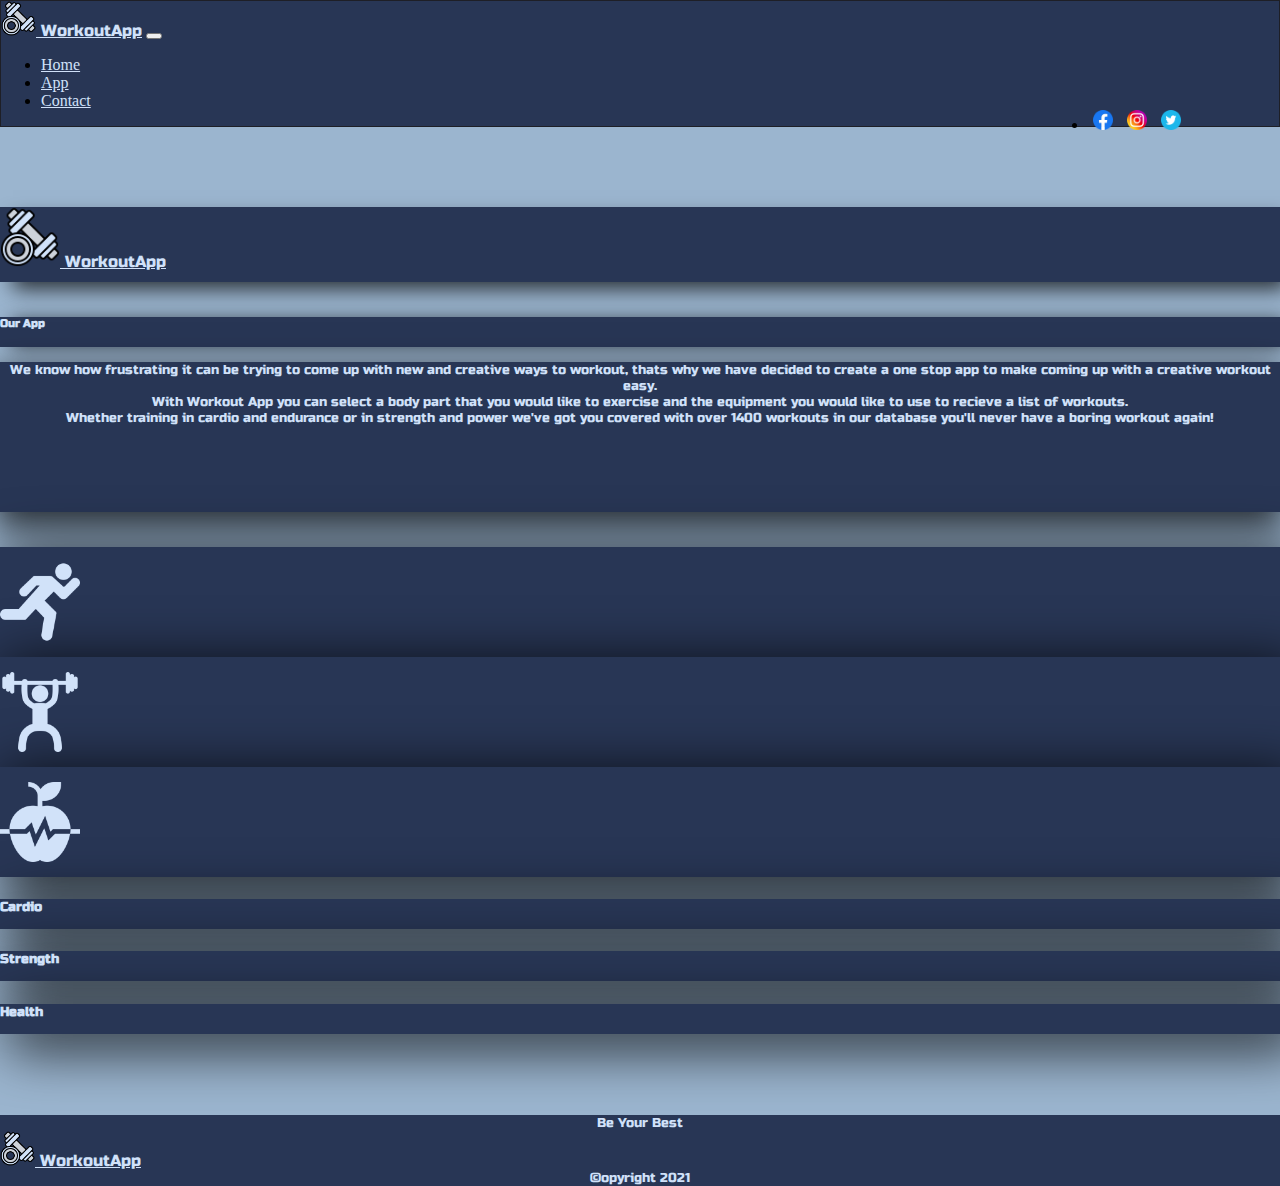
<file: index.html>
<!DOCTYPE html>
<html lang="en">
<head>
    <meta charset="UTF-8">
    <meta http-equiv="X-UA-Compatible" content="IE=edge">
    <meta name="viewport" content="width=device-width, initial-scale=1.0">
    <meta name="keywords" content="gym, fitness, bodybuilding, workout, health, strength, cardio">
    <!--! BOOTSTRAP CDN -->
    <link href="https://cdn.jsdelivr.net/npm/bootstrap@5.1.3/dist/css/bootstrap.min.css" rel="stylesheet" integrity="sha384-1BmE4kWBq78iYhFldvKuhfTAU6auU8tT94WrHftjDbrCEXSU1oBoqyl2QvZ6jIW3" crossorigin="anonymous">
    <!--! MY CSS -->
    <link rel="stylesheet" href="./css/style.css">
    <title>Workout</title>
</head>
<body>
    <!--! NAV START ################### -->
    <nav class="navbar navbar-expand-sm navbar-dark mb-3 fixed-top">
        <div class="container">
          <a id="title" class="navbar-brand" href="index.html"><img src="./img/titleIcon.png" alt="Dumbell Icon" class="titleIcon"> WorkoutApp</a>
          <button class="navbar-toggler" data-bs-toggle="collapse" data-bs-target="#navbarNav">
            <span class="navbar-toggler-icon"></span>
          </button>
          <div class="collapse navbar-collapse" id="navbarNav">
            <div class="d-flex">
          <ul class="navbar-nav">
            <li class="navbar-item">
              <a class="nav-link" href="index.html">Home</a>
            </li>
            <li class="navbar-item">
              <a class="nav-link" href="app.html">App</a>
            </li>
            <li class="navbar-item">
              <a class="nav-link" href="contact.html">Contact</a>
            </li>
            <li class="navbar-item socialGroup">
                <a href="#"><img class="socials fb" src="./img/fb.png" alt=""></a>
                <a href="#"><img class="socials insta" src="./img/insta.png" alt=""></a>
                <a href="#"><img class="socials twitter" src="./img/twitter.png" alt=""></a>
            </li>
          </ul>
          </div>

        </div>
        </div>
      </nav>
          <!--! NAV END ################### -->

          <!-- !SPACING DIV -->
          <div class="headerBodySpace"></div>

          <!--! MAIN CONTENT START ####################### -->
          <div class="container transition-1">
            <div class="row">
              <div class="col-sm-8 offset-2 d-inline-flex justify-content-center indexGridTop">
                <a id="title" class="navbar-brand" href="index.html">
                  <img class=" topGridIcon" src="./img/titleIcon.png" alt="Dumbell Icon"> WorkoutApp</a>
              </div>
            </div>

            <div class="row emptyRow">
              <!-- empty row -->
            </div>

            <div class="row">
              <div class="col-sm-8 offset-2 d-inline-flex justify-content-center indexGridMid">
                <h5>Our App</h5>
              </div>
            </div>

            <div class="row">
              <div class="col-sm-8 offset-2 d-inline-flex justify-content-center indexGridMid2">
                <p class="landingParagraph">We know how frustrating it can be trying to come up with new and creative ways to workout,
                thats why we have decided to create a one stop app to make coming up with a creative workout easy.<br>
                With Workout App you can select a body part that you would like to exercise and the equipment you would like to use to recieve a list of workouts.<br>
                <span class="landingParagraphMq">Whether training in cardio and endurance or in strength and power we've got you covered with over 1400 workouts in our database you'll never have a boring workout again!</span></p>
              </div>
            </div>


            <div class="row emptyRow2">
              <!-- empty row -->
            </div>


            <div class="row">
              <div class="col-sm-2 offset-2 d-flex justify-content-center indexGrid">
                <img class="gridIcons" src="./img/running.png" alt="Running Icon">
              </div>
              <div class="col-sm-2 offset-1 d-inline-flex justify-content-center indexGrid">
                <img class="gridIcons" src="./img/weightlifter.png" alt="weight lifter icon">
              </div>
              <div class="col-sm-2 offset-1 d-inline-flex justify-content-center indexGrid">
                <img class="gridIcons" src="./img/wellness.png" alt="apple icon">
              </div>
            </div>

            <div class="row buttonTags">
              <div class="col-sm-2 offset-2 d-inline-flex justify-content-center indexGrid2">
                <h5 class="">Cardio</h5>
              </div>
              <div class="col-sm-2 offset-1 d-inline-flex justify-content-center indexGrid2">
                <h5>Strength</h5>
              </div>
              <div class="col-sm-2 offset-1 d-inline-flex justify-content-center indexGrid2">
                <h5>Health</h5>
              </div>
            </div>
          </div>
          </body>

          <!-- ! MAIN CONTENT END ####################### -->

                    <!-- !SPACING DIV -->
                    <div class="footerBodySpace"></div>

      
          <!-- ! FOOTER START #################### -->

          <footer class="navbar navbar-dark fixed-bottom">
            <div class="container justify-content-center">
                <p class="navbar-brand footerQuote">Be Your Best</p>
              <a id="title" class="navbar-brand footer" href="#"><img src="./img/titleIcon.png" alt="Dumbell Icon" class="titleIcon"> WorkoutApp</a>
              <p class="navbar-brand footerQuote">&copy;opyright 2021</p>
            </div>
          </footer>

          <!-- ! FOOTER END ###################### -->
        


    <script
      src="https://cdn.jsdelivr.net/npm/bootstrap@5.0.1/dist/js/bootstrap.bundle.min.js"
      integrity="sha384-gtEjrD/SeCtmISkJkNUaaKMoLD0//ElJ19smozuHV6z3Iehds+3Ulb9Bn9Plx0x4"
      crossorigin="anonymous"
    ></script>
    
</body>
</html>
</file>
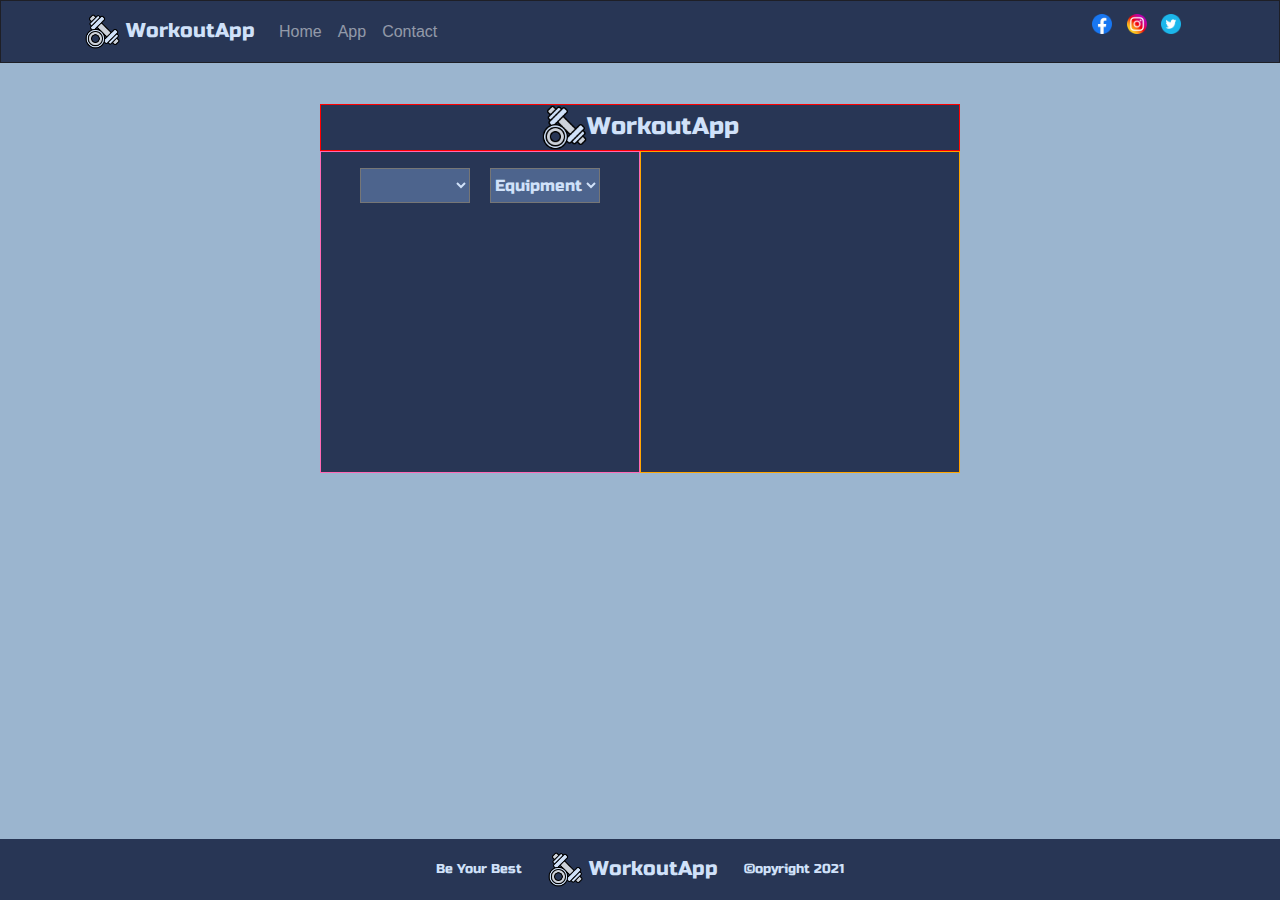
<file: app.html>
<!DOCTYPE html>
<html lang="en">

<head>
  <meta charset="UTF-8">
  <meta http-equiv="X-UA-Compatible" content="IE=edge">
  <meta name="viewport" content="width=device-width, initial-scale=1.0">
  <!--! BOOTSTRAP CDN -->
  <link rel="stylesheet" href="https://maxcdn.bootstrapcdn.com/bootstrap/4.0.0/css/bootstrap.min.css" integrity="sha384-Gn5384xqQ1aoWXA+058RXPxPg6fy4IWvTNh0E263XmFcJlSAwiGgFAW/dAiS6JXm" crossorigin="anonymous">
  <!-- <link href="https://cdn.jsdelivr.net/npm/bootstrap@5.1.3/dist/css/bootstrap.min.css" rel="stylesheet"
    integrity="sha384-1BmE4kWBq78iYhFldvKuhfTAU6auU8tT94WrHftjDbrCEXSU1oBoqyl2QvZ6jIW3" crossorigin="anonymous"> -->
  <!--! MY CSS -->
  <link rel="stylesheet" href="./css/style.css">
  <title>Workout</title>
  <link rel="stylesheet" href="./css/app.css">
</head>

<body>
  <!--! NAV START ################### -->
  <nav class="navbar navbar-expand-sm navbar-dark mb-3 fixed-top">
    <div class="container">
      <a id="title" class="navbar-brand" href="index.html"><img src="./img/titleIcon.png" alt="Dumbell Icon"
          class="titleIcon"> WorkoutApp</a>
      <button class="navbar-toggler" data-bs-toggle="collapse" data-bs-target="#navbarNav">
        <span class="navbar-toggler-icon"></span>
      </button>
      <div class="collapse navbar-collapse" id="navbarNav">
        <div class="d-flex">
          <ul class="navbar-nav">
            <li class="navbar-item">
              <a class="nav-link" href="index.html">Home</a>
            </li>
            <li class="navbar-item">
              <a class="nav-link" href="app.html">App</a>
            </li>
            <li class="navbar-item">
              <a class="nav-link" href="contact.html">Contact</a>
            </li>
            <li class="navbar-item socialGroup">
              <a href="#"><img class="socials fb" src="./img/fb.png" alt=""></a>
              <a href="#"><img class="socials insta" src="./img/insta.png" alt=""></a>
              <a href="#"><img class="socials twitter" src="./img/twitter.png" alt=""></a>
            </li>
          </ul>
        </div>

      </div>
    </div>
  </nav>
  <!--! NAV END ################### -->

  <!-- !SPACING DIV -->
  <div class="headerBodySpace"></div>

  <!--! MAIN CONTENT START ####################### -->

  <div class="container-sm mt-4 ">
    <div class="row-sm d-flex">
      <div class="col-sm-6 offset-3 d-flex justify-content-center appTitleBg" style="border: solid 1px red">
        <div class="appTitleDiv d-sm-inline-block">
          <a id="title" href="app.html" class="titleApp"><img class="appIcon" src="./img/titleIcon.png" alt="Dumbell Icon">WorkoutApp
            </a>
        </div>
      </div>
    </div>
    <div class="row-sm d-flex">
      <div class="col-sm-3 offset-3 d-flex justify-content-center appTitleBg" style="border: solid hotpink 1px">
        <div id="exercises" class="container-sm d-flex-inline-block justify-content-center mt-3">
        </div> <!--------Dropdown Buttons-->    
      </div>
      <div class="col-sm-3 d-flex justify-content-center appTitleBg" style="border: solid orange 1px">
        <div id="data" class="resultDiv container d-sm-inline-block"></div> <!--Result Data-->      
      </div>
    </div>
  </div>









  

  <!-- ! MAIN CONTENT END ####################### -->


<!--! Modal -->
<div class="modal fade" id="exampleModalCenter" tabindex="-1" role="dialog" aria-labelledby="exampleModalCenterTitle" aria-hidden="true">
  <div class="modal-dialog modal-dialog-centered" role="document">
    <div class="modal-content">
      <div class="modal-header">
        <h5 class="modal-title" id="exampleModalLongTitle">Modal title</h5>
        <button type="button" class="close" data-dismiss="modal" aria-label="Close">
          <span aria-hidden="true">&times;</span>
        </button>
      </div>
      <div id="modalImg" class="modalBody d-flex justify-content-center">
        <!-- MODAL IMAGE GOES HERE -->
      </div>
      <div class="modal-footer">
        <button type="button" class="btn btn-secondary" data-dismiss="modal">Close</button>
      </div>
    </div>
  </div>
</div>


  <!-- ! FOOTER START #################### -->

  <footer class="navbar navbar-dark fixed-bottom">
    <div class="container justify-content-center">
      <p class="navbar-brand footerQuote">Be Your Best</p>
      <a id="title" class="navbar-brand footer" href="#"><img src="./img/titleIcon.png" alt="Dumbell Icon"
          class="titleIcon"> WorkoutApp</a>
      <p class="navbar-brand footerQuote">&copy;opyright 2021</p>
    </div>
  </footer>

  <!-- ! FOOTER END ###################### -->

  <script src="https://code.jquery.com/jquery-3.2.1.slim.min.js" integrity="sha384-KJ3o2DKtIkvYIK3UENzmM7KCkRr/rE9/Qpg6aAZGJwFDMVNA/GpGFF93hXpG5KkN" crossorigin="anonymous"></script>
  <script src="https://cdnjs.cloudflare.com/ajax/libs/popper.js/1.12.9/umd/popper.min.js" integrity="sha384-ApNbgh9B+Y1QKtv3Rn7W3mgPxhU9K/ScQsAP7hUibX39j7fakFPskvXusvfa0b4Q" crossorigin="anonymous"></script>
  <script src="https://maxcdn.bootstrapcdn.com/bootstrap/4.0.0/js/bootstrap.min.js" integrity="sha384-JZR6Spejh4U02d8jOt6vLEHfe/JQGiRRSQQxSfFWpi1MquVdAyjUar5+76PVCmYl" crossorigin="anonymous"></script>
 

  <script src="js/script.js"></script>

</body>

</html>
</file>
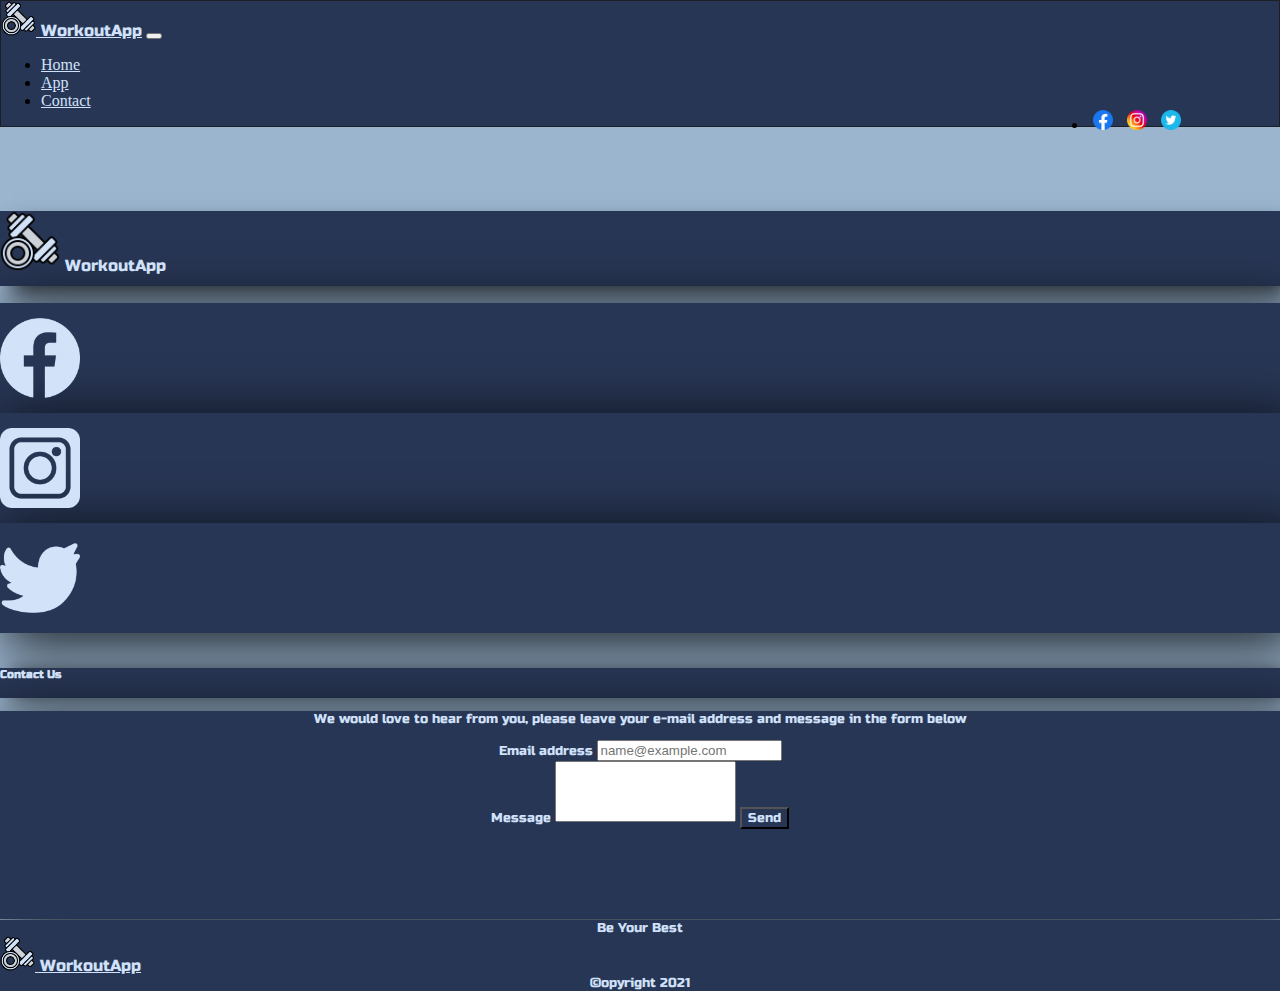
<file: contact.html>
<!DOCTYPE html>
<html lang="en">
<head>
    <meta charset="UTF-8">
    <meta http-equiv="X-UA-Compatible" content="IE=edge">
    <meta name="viewport" content="width=device-width, initial-scale=1.0">
    <!--! BOOTSTRAP CDN -->
    <link href="https://cdn.jsdelivr.net/npm/bootstrap@5.1.3/dist/css/bootstrap.min.css" rel="stylesheet" integrity="sha384-1BmE4kWBq78iYhFldvKuhfTAU6auU8tT94WrHftjDbrCEXSU1oBoqyl2QvZ6jIW3" crossorigin="anonymous">
    <!--! MY CSS -->
    <link rel="stylesheet" href="./css/style.css">
    <title>Workout</title>
</head>
<body>
    <!--! NAV START ################### -->
    <nav class="navbar navbar-expand-sm navbar-dark mb-3 fixed-top">
        <div class="container">
          <a id="title" class="navbar-brand" href="index.html"><img src="./img/titleIcon.png" alt="Dumbell Icon" class="titleIcon"> WorkoutApp</a>
          <button class="navbar-toggler" data-bs-toggle="collapse" data-bs-target="#navbarNav">
            <span class="navbar-toggler-icon"></span>
          </button>
          <div class="collapse navbar-collapse" id="navbarNav">
            <div class="d-flex">
          <ul class="navbar-nav">
            <li class="navbar-item">
              <a class="nav-link" href="index.html">Home</a>
            </li>
            <li class="navbar-item">
              <a class="nav-link" href="app.html">App</a>
            </li>
            <li class="navbar-item">
              <a class="nav-link" href="contact.html">Contact</a>
            </li>
            <li class="navbar-item socialGroup">
                <a href="#"><img class="socials fb" src="./img/fb.png" alt=""></a>
                <a href="#"><img class="socials insta" src="./img/insta.png" alt=""></a>
                <a href="#"><img class="socials twitter" src="./img/twitter.png" alt=""></a>
            </li>
          </ul>
          </div>

        </div>
        </div>
      </nav>
          <!--! NAV END ################### -->

    

          <!--! MAIN CONTENT START ####################### -->
          <div class="row emptyRow">
            <!-- empty row -->
          </div>
          <div class="row emptyRow">
            <!-- empty row -->
          </div>
          <div class="row emptyRow">
            <!-- empty row -->
          </div>
          <div class="row emptyRow">
            <!-- empty row -->
          </div>
          
          
          <div class="container transition-1">
            <div class="row">
              <div class="col-sm-8 offset-2 d-inline-flex justify-content-center indexGridTop">
                <p id="title" class="navbar-brand">
                  <img class=" topGridIcon" src="./img/titleIcon.png" alt="Dumbell Icon"> WorkoutApp</p>
              </div>
            </div>
            <div class="row emptyRow">
              <!-- empty row -->
            </div>
            <div class="row">
              <div class="col-sm-2 offset-2 d-flex justify-content-center indexGrid">
                <img class="gridIcons" src="./img/contFb.png" alt="facebook Icon">
              </div>
              <div class="col-sm-2 offset-1 d-inline-flex justify-content-center indexGrid">
                <img class="gridIcons" src="./img/contInsta.png" alt="instagram icon">
              </div>
              <div class="col-sm-2 offset-1 d-inline-flex justify-content-center indexGrid">
                <img class="gridIcons" src="./img/contTwitter.png" alt="twitter icon">
              </div>
            </div>
            <div class="row emptyRow">
              <!-- empty row -->
            </div>
            <div class="row">
              <div class="col-sm-8 offset-2 d-inline-flex justify-content-center indexGridMid">
                <h5>Contact Us</h5>
              </div>
            </div>

            <div class="row">
              <div class="col-sm-8 offset-2 d-inline contactGridForm2">
                <p>We would love to hear from you, please leave your e-mail address and message in the form below</p>
                <form method="POST">
                  <div class="form-group">
                    <label for="exampleFormControlInput1">Email address</label>
                    <input type="email" class="form-control" id="exampleFormControlInput1" placeholder="name@example.com">
                  </div>
                  
                  <div class="form-group d-inline-block">
                    <label for="exampleFormControlTextarea1">Message</label>
                    <textarea class="form-control message-control" id="exampleFormControlTextarea1" rows="3"></textarea>
                    <button type="submit" for="exampleFormControlTextarea1" class="submitBtn">Send</button>
                  </div>
                </form>
              </div>
            </div>
</div>

          <!-- ! MAIN CONTENT END ####################### -->
          
          <!-- ! FOOTER START #################### -->

          <footer class="navbar navbar-dark fixed-bottom">
            <div class="container justify-content-center">
                <p class="navbar-brand footerQuote">Be Your Best</p>
              <a id="title" class="navbar-brand footer" href="#"><img src="./img/titleIcon.png" alt="Dumbell Icon" class="titleIcon"> WorkoutApp</a>
              <p class="navbar-brand footerQuote">&copy;opyright 2021</p>
            </div>
          </footer>

          <!-- ! FOOTER END ###################### -->
        


    <script
      src="https://cdn.jsdelivr.net/npm/bootstrap@5.0.1/dist/js/bootstrap.bundle.min.js"
      integrity="sha384-gtEjrD/SeCtmISkJkNUaaKMoLD0//ElJ19smozuHV6z3Iehds+3Ulb9Bn9Plx0x4"
      crossorigin="anonymous"
    ></script>
    
</body>
</html>
</file>
<file: css/style.css>
@import url("https://fonts.googleapis.com/css2?family=Russo+One&display=swap");

html,
body {
  background-color: #9bb5cf;
  margin: 0;
  padding: 0px;
  height: 100%;
}

/* !NAV START ################# */

nav {
  border: 1px solid #1e1f26;
}

.navbar {
  background-color: #283655;
}

.titleIcon {
  max-width: 35px;
}

#title {
  color: #d0e1f9;
}

.navbar-brand {
  font-family: "Russo One", sans-serif;
  color: #d0e1f9;
}

.nav-link {
  color: #d0e1f9;
}

.socialGroup {
  position: absolute;
  left: 85%;
}

.socials {
  max-width: 20px;
  margin: 0px 5px 0px 5px;
  opacity: 1;
  transition: 0.5s ease;
  backface-visibility: hidden;
}

.socials:hover {
  opacity: 0.7;
}
/*! NAV END ############################# */

/*! SPACING DIV */
.headerBodySpace {
  height: 80px;
}

.footerBodySpace {
  height: 80px;
}

/*! MAIN CONTENT ######################## */

.transition-1 {
  transition-delay: 0.5s;
  animation: transition-1 1s;
}

@keyframes transition-1 {
  from {
    opacity: 0;
    transform: translateY(-1000px);
  }
  to {
    opacity: 1;
    transform: translateY(50px);
  }
  to {
    opacity: 1;
    transform: translateY(0px);
  }
}

.emptyRow {
  height: 17px;
}

.emptyRow2 {
  height: 35px;
}

.indexGridTop {
  height: 75px;
  background-color: #283655;
  box-shadow: 10px 10px 20px -3px rgba(0, 0, 0, 0.75);
  -webkit-box-shadow: 10px 10px 20px -3px rgba(0, 0, 0, 0.75);
  -moz-box-shadow: 10px 10px 20px -3px rgba(0, 0, 0, 0.75);
}

.topGridIcon {
  height: 60px;
}

.indexGridMid {
  height: 30px;
  background-color: #283655;
  font-family: "Russo One", sans-serif;
  color: #d0e1f9;
  font-size: small;
  box-shadow: 9px 1px 20px -3px rgba(0, 0, 0, 0.75);
  -webkit-box-shadow: 9px 1px 20px -3px rgba(0, 0, 0, 0.75);
  -moz-box-shadow: 9px 1px 20px -3px rgba(0, 0, 0, 0.75);
}

.indexGridMid2 {
  height: 150px;
  background-color: #283655;
  font-family: "Russo One", sans-serif;
  color: #d0e1f9;
  font-size: small;
  text-align: center;
  box-shadow: -1px 11px 32px 3px rgba(0, 0, 0, 0.75);
  -webkit-box-shadow: -1px 11px 32px 3px rgba(0, 0, 0, 0.75);
  -moz-box-shadow: -1px 11px 32px 3px rgba(0, 0, 0, 0.75);
}

.landingParagraph {
  margin-top: 15px;
}

.indexGrid {
  transition: 1s;
  height: 110px;
  background-color: #283655;
  box-shadow: 11px 10px 54px 7px rgba(0, 0, 0, 0.75);
  -webkit-box-shadow: 11px 10px 54px 7px rgba(0, 0, 0, 0.75);
  -moz-box-shadow: 11px 10px 54px 7px rgba(0, 0, 0, 0.75);
}

.indexGrid2 {
  height: 30px;
  font-family: "Russo One", sans-serif;
  color: #d0e1f9;
  background-color: #283655;
  box-shadow: 15px 10px 54px 7px rgba(0, 0, 0, 0.75);
  -webkit-box-shadow: 15px 10px 54px 7px rgba(0, 0, 0, 0.75);
  -moz-box-shadow: 15px 10px 54px 7px rgba(0, 0, 0, 0.75);
}

.contactGridForm {
  height: 200px;
  background-color: #283655;
  box-shadow: 11px 10px 54px 7px rgba(0, 0, 0, 0.75);
  -webkit-box-shadow: 11px 10px 54px 7px rgba(0, 0, 0, 0.75);
  -moz-box-shadow: 11px 10px 54px 7px rgba(0, 0, 0, 0.75);
}

.contactGridForm2 {
  height: 208px;
  background-color: #283655;
  font-family: "Russo One", sans-serif;
  color: #d0e1f9;
  font-size: small;
  text-align: center;
  background-color: #283655;
  box-shadow: 11px 10px 54px 7px rgba(0, 0, 0, 0.75);
  -webkit-box-shadow: 11px 10px 54px 7px rgba(0, 0, 0, 0.75);
  -moz-box-shadow: 11px 10px 54px 7px rgba(0, 0, 0, 0.75);
}

textarea {
  resize: none;
  height: 55px;
}

.message-control {
  display: inline-block;
}

.submitBtn {
  margin-top: 8px;
  background-color: #283655;
  font-family: "Russo One", sans-serif;
  color: #d0e1f9;
  font-size: small;
  display: inline-block;
}

.innerGridH5 {
  display: flex;
  justify-content: end;
  align-content: center;
}

.gridIcons {
  height: 80px;
  width: auto;
  margin-top: 15px;
}

.gridIcons:hover {
  cursor: pointer;
}

.indexGrid:hover {
  box-shadow: 11px 10px 54px 7px rgba(40, 54, 85, 0.75);
  -webkit-box-shadow: 11px 10px 54px 7px rgba(40, 54, 85, 0.75);
  -moz-box-shadow: 11px 10px 54px 7px rgba(40, 54, 85, 0.75);
  transition: 1s;
}

.btn {
  text-decoration: none;
  box-shadow: 7px 6px 28px 1px rgba(0, 0, 0, 0.24);
  cursor: pointer;
  transition: 0.2s all;
}
/* Adding transformation when the button is active */

.btn:active {
  transform: scale(0.98);
  /* Scaling button to 0.98 to its original size */
  box-shadow: 3px 2px 22px 1px rgba(0, 0, 0, 0.24);
  /* Lowering the shadow */
}

/*! MAIN CONTENT END ######################## */

/* ! FOOTER START ################### */

/* .copyright {
  font-size: 13px;
  position: absolute;
  right: 33%;
  bottom: -1.3%;
  background-color: #d0e1f9;
} */
footer {
  margin-top: 1px;
}

p.navbar-brand.footerQuote {
  margin: 0em 2em 0em 2em;
  display: flex;
  justify-content: center;
  align-items: center;
  color: #d0e1f9;
  font-size: 13px;
  /* position: absolute;
  left: 31.8%;
  bottom: -1.3%; */
}

a#title.navbar-brand.footer {
  margin: 0;
}

/* ! FOOTER END ###################### */

/* ! MEDIA QUERIES START ################ */
.container-md {
  border: 2px solid black;
  height: 25rem;
  width: 20%;
}

@media (min-width: 642px) and (max-width: 660px) {
  .socialGroup {
    max-width: 10px;
  }
}

@media (min-width: 767px) and (max-width: 992px) {
  .indexGridMid2 {
    height: 190px;
  }
}

@media (min-width: 576px) and (max-width: 767px) {
  .indexGridMid2 {
    height: 250px;
  }
  /* .landingParagraphMq {
    display: none;
  } */
}

@media (max-width: 575px) {
  .indexGridMid {
    offset: 0;
    margin: 0;
  }

  .indexGridMid2 {
    height: 200px;
    width: auto;
    offset: 0;
    margin: 0px;
    justify-content: center;
  }

  /* .landingParagraphMq {
    display: none;
  } */
  /* .buttonTags {
    display: none;
  } */
  .indexGrid {
    offset: 1;
    width: auto;
    justify-content: center;
    margin: 0px;
  }

  .indexGrid2 {
    offset: 1;
    width: auto;
    margin: 0px;
    justify-content: center;
  }

  .indexGridTop {
    offset: 0;
    margin: 0px;
    height: 70px;
  }
}

@media (min-width: 500px) and (max-width: 574px) {
  .indexGrid,
  .indexGrid2 {
    offset: 1;
    width: 125px;
    margin-left: 6%;
    justify-content: center;
  }
}
</file>
<file: css/app.css>
/* App Title --------------------------------- */

.appIcon {
  height: 45px;
  width: 45px;
}

.titleApp {
  font-family: "Russo One", sans-serif;
  color: #d0e1f9;
  font-size: x-large;
}

.appTitleBg {
  background-color: #283655;
}

.iconApp {
  height: 50px;
  width: auto;
}

/* App Title Fin --------------------------------- */
/* Dropdowns --------------------------------- */

#bodypart {
  background-color: #4d648d;
  color: #d0e1f9;
  font-family: "Russo One", sans-serif;
  height: 35px;
  width: 110px;
  margin-right: 10px;
}

#equipment {
  background-color: #4d648d;
  color: #d0e1f9;
  font-family: "Russo One", sans-serif;
  height: 35px;
  width: 110px;
  margin-left: 10px;
}

/* Dropdowns Fin --------------------------------- */
/* Result Buttons --------------------------------- */

.resultDiv {
  overflow: auto;
  height: 320px;
  background-color: #283655;
}

.card {
  background-color: #283655;
  max-width: 300px;
}

.dButtons {
  background-color: #4d648d;
  font-family: "Russo One", sans-serif;
  color: #d0e1f9;
  padding-top: 5px;
  margin-top: 5px;
  margin-bottom: 5px;
}

/* Result Buttons Fin --------------------------------- */
/* Modal --------------------------------- */

.modalBody {
  background-color: #9bb5cf;
}
.modal-header {
  background-color: #283655;
  font-family: "Russo One", sans-serif;
  color: #d0e1f9;
}
.close {
  color: #9bb5cf;
}
.modal-footer {
  background-color: #283655;
}

.appGifs {
  max-height: 300px;
  max-width: 300px;
}

/* Modal Fin --------------------------------- */
</file>
